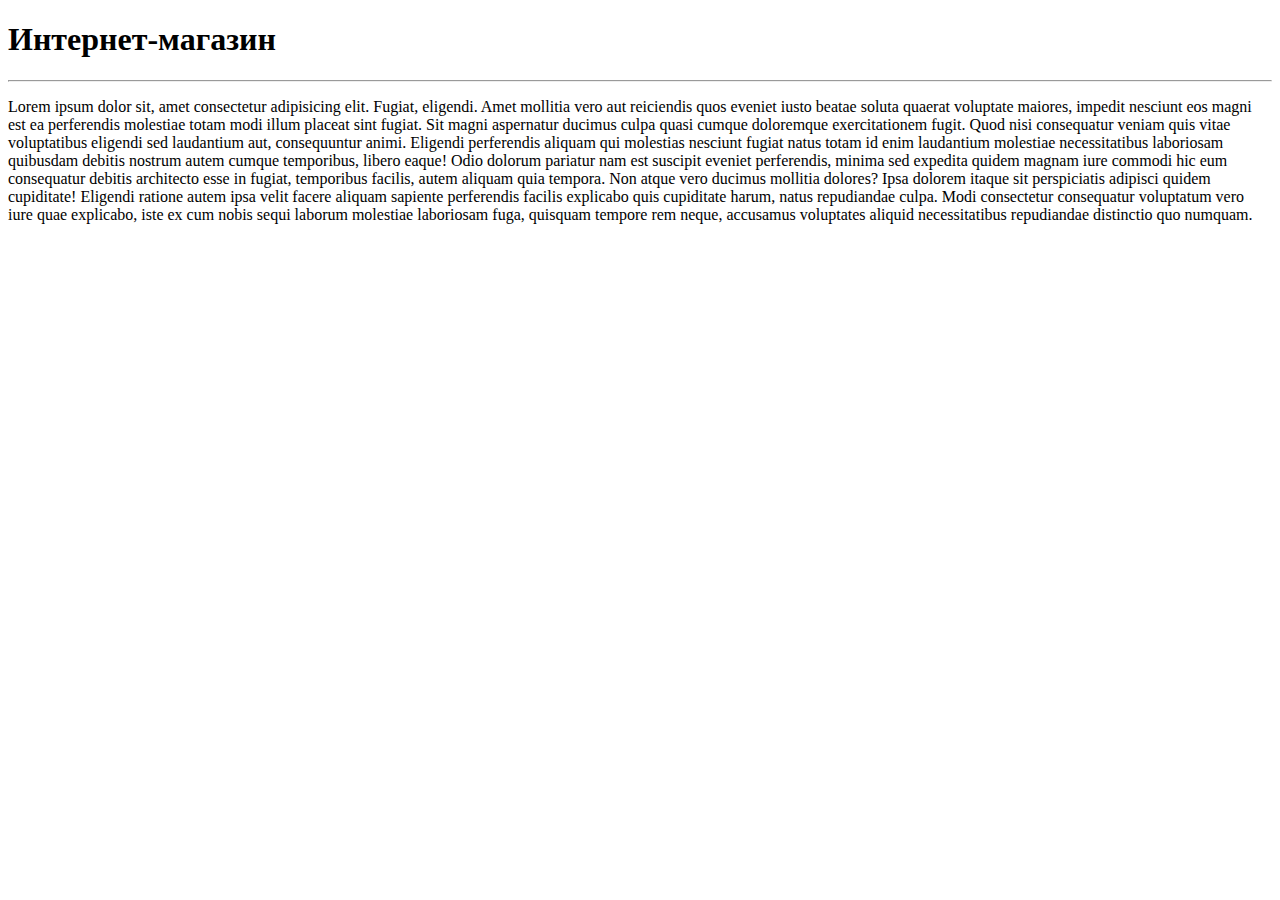
<file: target/classes/templates/index.html>
<!DOCTYPE html>

<html xmlns:th="http://www.thymeleaf.org">
<head>
    <title>Интернет-магазин</title>
    <meta http-equiv="Content-Type" content="text/html; charset=UTF-8"/>
    <link href="https://cdn.jsdelivr.net/npm/bootstrap@5.1.2/dist/css/bootstrap.min.css" rel="stylesheet" integrity="sha384-uWxY/CJNBR+1zjPWmfnSnVxwRheevXITnMqoEIeG1LJrdI0GlVs/9cVSyPYXdcSF" crossorigin="anonymous">
    <link type="text/css" rel="stylesheet" th:href="@{/css/style.css}"/>
    <link rel="shortcut icon" type="image/png" th:href="@{/img/logo.png}" />
</head>

<body>
<div class="constructor">
    <div class="top">
        <div th:replace="~{navigation :: navi(Home)}"/>
        <div class="top">
            <div class="container">
                <h1 class="heading text_bg text_optical">Интернет-магазин</h1>
            </div>
        </div>
        <hr class="line">
        <div class="container">
            <p class="text_sm text_dark"><span class="text_price">Lorem ipsum dolor sit, amet
                consectetur adipisicing elit. Fugiat, eligendi.</span> Amet mollitia vero aut
                reiciendis quos eveniet iusto beatae soluta quaerat voluptate maiores,
                impedit nesciunt eos magni est ea perferendis molestiae totam modi illum
                placeat sint fugiat. Sit magni aspernatur ducimus culpa quasi cumque doloremque
                exercitationem fugit. Quod nisi consequatur veniam quis vitae voluptatibus eligendi
                sed laudantium aut, consequuntur animi. Eligendi perferendis aliquam qui molestias
                nesciunt fugiat natus totam id enim laudantium molestiae necessitatibus laboriosam
                quibusdam debitis nostrum autem cumque temporibus, libero eaque! Odio dolorum pariatur
                nam est suscipit eveniet perferendis, minima sed expedita quidem magnam iure commodi
                hic eum consequatur debitis architecto esse in fugiat, temporibus facilis, autem aliquam quia
                tempora. Non atque vero ducimus mollitia dolores? <span class="text_price">Ipsa dolorem itaque sit perspiciatis adipisci
                quidem cupiditate! Eligendi ratione autem ipsa velit facere aliquam sapiente perferendis facilis
                explicabo quis cupiditate harum, natus repudiandae culpa. </span>Modi consectetur consequatur
                voluptatum vero iure quae explicabo, iste ex cum nobis sequi laborum molestiae laboriosam fuga,
                quisquam tempore rem neque, accusamus voluptates aliquid necessitatibus repudiandae distinctio
                quo numquam.</p>
        </div>
    </div>
    <div th:replace="~{footer :: footer()}"/>
</div>
</div>
<script src="https://cdn.jsdelivr.net/npm/bootstrap@5.1.2/dist/js/bootstrap.bundle.min.js" integrity="sha384-kQtW33rZJAHjgefvhyyzcGF3C5TFyBQBA13V1RKPf4uH+bwyzQxZ6CmMZHmNBEfJ" crossorigin="anonymous"></script>
</body>
</html>
</file>
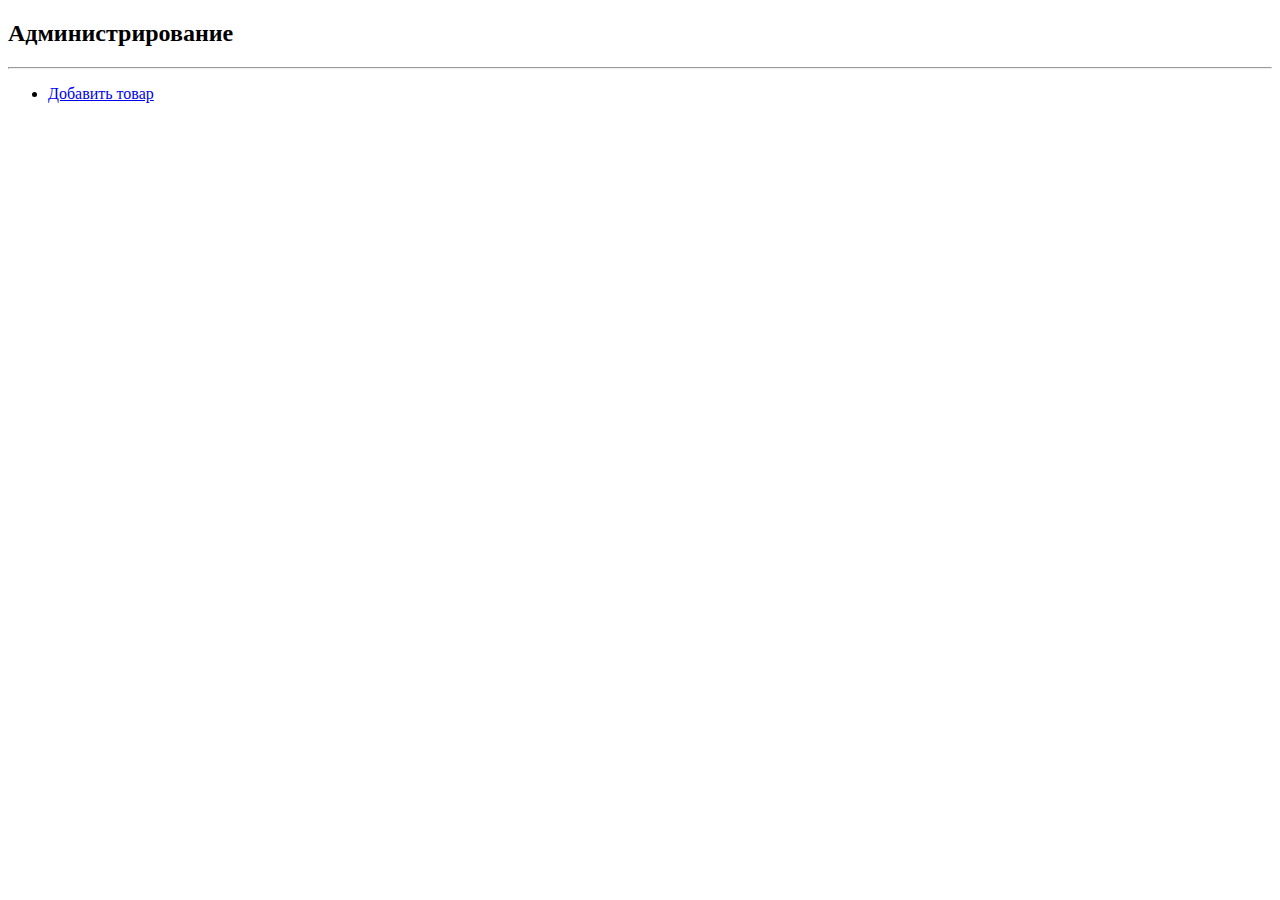
<file: target/classes/templates/admin.html>
<!DOCTYPE html>

<html xmlns:th="http://www.thymeleaf.org">
<head>
    <title>Интернет-магазин администрирование</title>
    <meta http-equiv="Content-Type" content="text/html; charset=UTF-8"/>
    <link href="https://cdn.jsdelivr.net/npm/bootstrap@5.1.2/dist/css/bootstrap.min.css" rel="stylesheet" integrity="sha384-uWxY/CJNBR+1zjPWmfnSnVxwRheevXITnMqoEIeG1LJrdI0GlVs/9cVSyPYXdcSF" crossorigin="anonymous">
    <link type="text/css" rel="stylesheet" th:href="@{/css/style.css}"/>
    <link rel="shortcut icon" type="image/png" th:href="@{/img/logo.png}" />
</head>

<body>
<div class="constructor">
    <div class="top">
        <div th:replace="~{navigation :: navi(AdminDashboard)}" />
        <div class="container"><h2 class="heading text_bg text_optical">Администрирование</h2></div>
        <hr class="line">
        <div class="container">
            <div class="custom_panel">
                <ul>
                    <li>
                        <a href="/admin/productForm" class="text_dark">Добавить товар</a>
                    </li>
                </ul>
            </div>
        </div>
    </div>
    <div th:replace="~{footer :: footer()}"/>
</div>
</div>
<script src="https://cdn.jsdelivr.net/npm/bootstrap@5.1.2/dist/js/bootstrap.bundle.min.js" integrity="sha384-kQtW33rZJAHjgefvhyyzcGF3C5TFyBQBA13V1RKPf4uH+bwyzQxZ6CmMZHmNBEfJ" crossorigin="anonymous"></script>
</body>
</html>
</file>
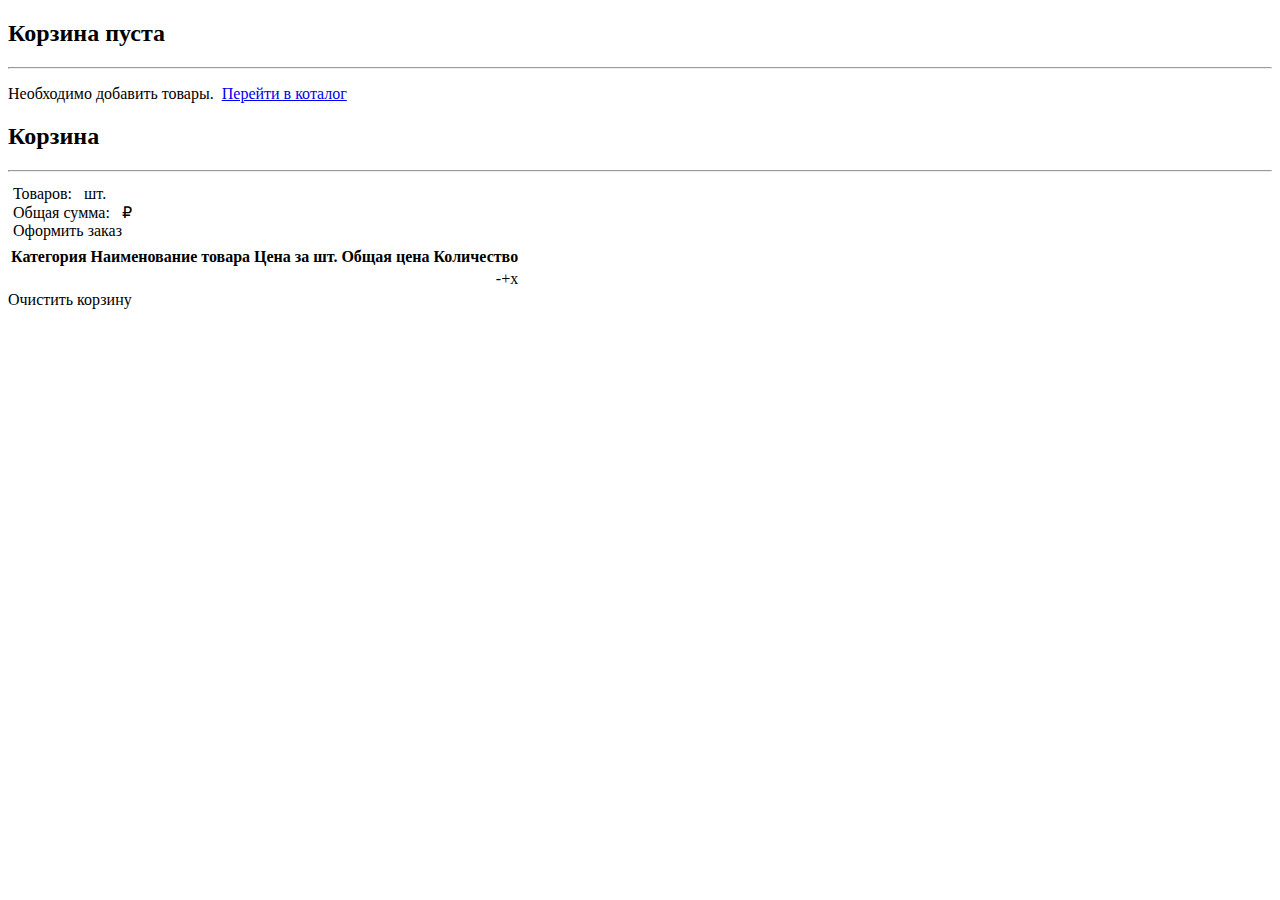
<file: target/classes/templates/cart.html>
<!DOCTYPE html>

<html xmlns:th="http://www.thymeleaf.org">
<html xmlns:sec="http://www.thymeleaf.org/extras/spring-security">
<head>
    <title>Интернет-магазин корзина клиента</title>
    <meta http-equiv="Content-Type" content="text/html; charset=UTF-8"/>
    <link href="https://cdn.jsdelivr.net/npm/bootstrap@5.1.2/dist/css/bootstrap.min.css" rel="stylesheet" integrity="sha384-uWxY/CJNBR+1zjPWmfnSnVxwRheevXITnMqoEIeG1LJrdI0GlVs/9cVSyPYXdcSF" crossorigin="anonymous">
    <link href="https://cdn.jsdelivr.net/npm/bootstrap@5.1.2/dist/css/bootstrap.min.css" rel="stylesheet" integrity="sha384-uWxY/CJNBR+1zjPWmfnSnVxwRheevXITnMqoEIeG1LJrdI0GlVs/9cVSyPYXdcSF" crossorigin="anonymous">
    <link type="text/css" rel="stylesheet" th:href="@{/css/style.css}"/>
    <link rel="shortcut icon" type="image/png" th:href="@{/img/logo.png}" />
</head>

<body>
<div class="constructor">
    <div class="top">
<div th:replace="~{navigation :: navi(Home)}"/>
<div th:if="${shoppingCart.isEmpty}" >
    <div class="container"><h2 class="heading text_bg text_optical">Корзина пуста</h2></div>
    <hr class="line">
    <div class="container"><p class="text_optical text_sm">Необходимо добавить товары.&nbsp;
        <a href="/shop" class="text_optical text_sm text_price">Перейти в коталог</a></p></div>
</div>
<div th:if="${!shoppingCart.isEmpty}">
    <div class="container"><h2 class="heading text_bg text_optical">Корзина</h2></div>
    <hr class="line">
    <div class="container">
        <div class="cart-panel custom_panel" style="border-radius: 10px; padding: 5px">
            <div class="text_md text_dark">
                Товаров:&nbsp;<span class="text_md text_price" th:text="${shoppingCart.quantity}"></span>
                <span class="text_md text_price">&nbsp;шт.</span>
            </div>
            <div class="text_md text_dark">
                Общая сумма:&nbsp;<span class="text_md text_price" th:text="${shoppingCart.totalPrice}"></span>
                <span class="text_md text_price">&nbsp;&#8381;</span>
            </div>
            <a class="btn_dark" sec:authorize="isAuthenticated()" th:href="@{/order}">Оформить заказ</a>
        </div>
        <div class="custom_panel">
            <table class="table text_dark">
                <thead class="text_price">
                    <th>Категория</th>
                    <th>Наименование товара</th>
                    <th>Цена за шт.</th>
                    <th>Общая цена</th>
                    <th>Количество</th>
                </thead>
                <tr th:each="item : ${shoppingCart.getOrderItems}">
                    <td th:text="${item.product.category.title}"/>
                    <td>
                        <span style="font-weight: bold;" th:text="${item.product.title}"></span>
                    </td>
                    <td th:text="${item.itemPrice}"/>
                    <td th:text="${item.totalPrice}"/>
                    <td>
                        <span th:text="${item.quantity}"></span>
                        <div style="display: flex; float: right;">
                        <a th:if="${item.quantity > 1}" class="btn_dark btn_mini"
                                th:href="@{'/cart/remove/' + ${item.product.id}}">-</a>
                        <a class="btn_dark btn_mini" th:href="@{'/cart/add/' + ${item.product.id}}">+</a>
                        <a class="btn_dark btn_mini" th:href="@{'/cart/removeItem/' + ${item.product.id}}">x</a>
                        </div>
                    <td/>
                </tr>
            </table>
            <a class="btn_dark" th:href="@{'/cart/clear'}">Очистить корзину</a>
        </div>
    </div>
</div>
    </div>
    <div th:replace="~{footer :: footer()}"/>
</div>
<script src="https://cdn.jsdelivr.net/npm/bootstrap@5.1.2/dist/js/bootstrap.bundle.min.js" integrity="sha384-kQtW33rZJAHjgefvhyyzcGF3C5TFyBQBA13V1RKPf4uH+bwyzQxZ6CmMZHmNBEfJ" crossorigin="anonymous"></script>
</body>
</html>
</file>
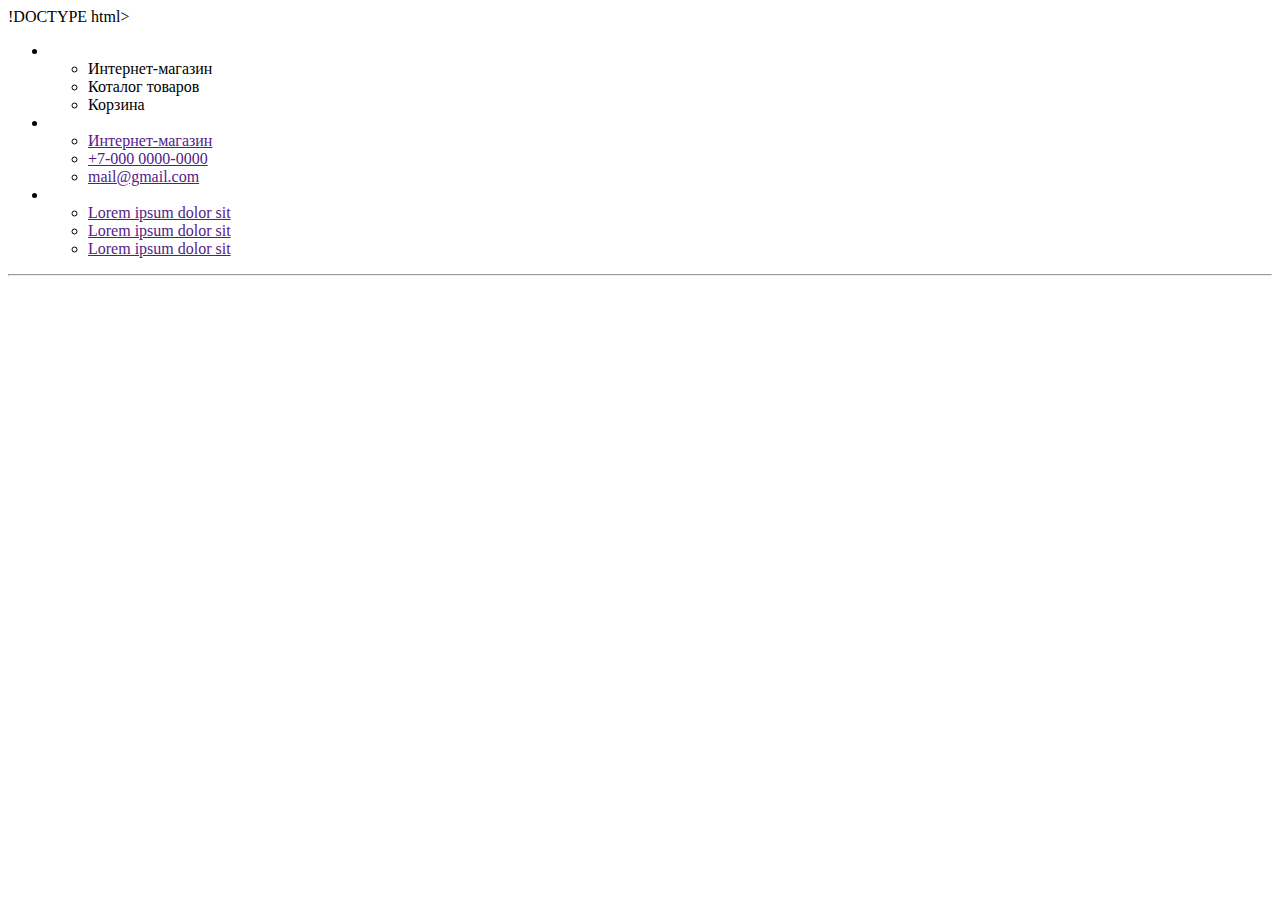
<file: target/classes/templates/footer.html>
!DOCTYPE html>

<html xmlns:th="http://www.thymeleaf.org">
<html xmlns:sec="http://www.thymeleaf.org/extras/spring-security">
<html lang="en">
<head>
    <meta http-equiv="Content-Type" content="text/html; charset=UTF-8"/>
    <title>Интернет-магазин footer</title>
    <link href="https://cdn.jsdelivr.net/npm/bootstrap@5.1.2/dist/css/bootstrap.min.css" rel="stylesheet" integrity="sha384-uWxY/CJNBR+1zjPWmfnSnVxwRheevXITnMqoEIeG1LJrdI0GlVs/9cVSyPYXdcSF" crossorigin="anonymous">
    <link type="text/css" rel="stylesheet" th:href="@{/css/style.css}"/>
    <link type="image/x-icon" href="/favicon.ico" rel="shortcut icon">
</head>
<body>
<div class="footer" th:fragment="footer()">
    <div class="footer_top">
        <div class="container">
            <ul class="footer_info">
                <li class="footer_info__item text_sm text_light">
                    <ul class="footer_list">
                        <li><a class="text_sm text_light text_optical a_light" th:href="@{/}">Интернет-магазин</a></li>
                        <li><a class="text_sm text_light text_optical a_light" th:href="@{/shop}">Коталог товаров</a></li>
                        <li><a class="text_sm text_light text_optical a_light" th:href="@{/cart}">Корзина</a></li>
                    </ul>
                </li>
                </li>
                <li class="footer_info__item text_sm text_light">
                    <ul class="footer_list">
                        <li><a class="text_sm text_light text_optical a_light" href="">Интернет-магазин</a></li>
                        <li><a class="text_sm text_light text_optical a_light" href="">+7-000 0000-0000</a></li>
                        <li><a class="text_sm text_light text_optical a_light" href="">mail@gmail.com</a></li>
                    </ul>
                </li>
                </li>
                <li class="footer_info__item text_sm text_light">
                    <ul class="footer_list">
                        <li><a class="text_sm text_light text_optical a_light" href="">Lorem ipsum dolor sit</a></li>
                        <li><a class="text_sm text_light text_optical a_light" href="">Lorem ipsum dolor sit</a></li>
                        <li><a class="text_sm text_light text_optical a_light" href="">Lorem ipsum dolor sit</a></li>
                    </ul>
                </li>
            </ul>
        </div>
    </div>
    <hr class="footer_line">
<!--    <div class="footer_bottom">-->
<!--        <div class="container">-->
<!--            <ul class="footer_info">-->
<!--                <li class="footer_info__item text_sm text_light text_optical">Интернет-магазин</li>-->
<!--                <li class="footer_info__item text_sm text_light text_optical">+7-000 0000-0000</li>-->
<!--                <li class="footer_info__item text_sm text_light text_optical">mail@gmail.com</li>-->
<!--            </ul>-->
<!--        </div>-->
<!--    </div>-->
</div>
<script src="https://cdn.jsdelivr.net/npm/bootstrap@5.1.2/dist/js/bootstrap.bundle.min.js" integrity="sha384-kQtW33rZJAHjgefvhyyzcGF3C5TFyBQBA13V1RKPf4uH+bwyzQxZ6CmMZHmNBEfJ" crossorigin="anonymous"></script>
</body>
</html>
</file>
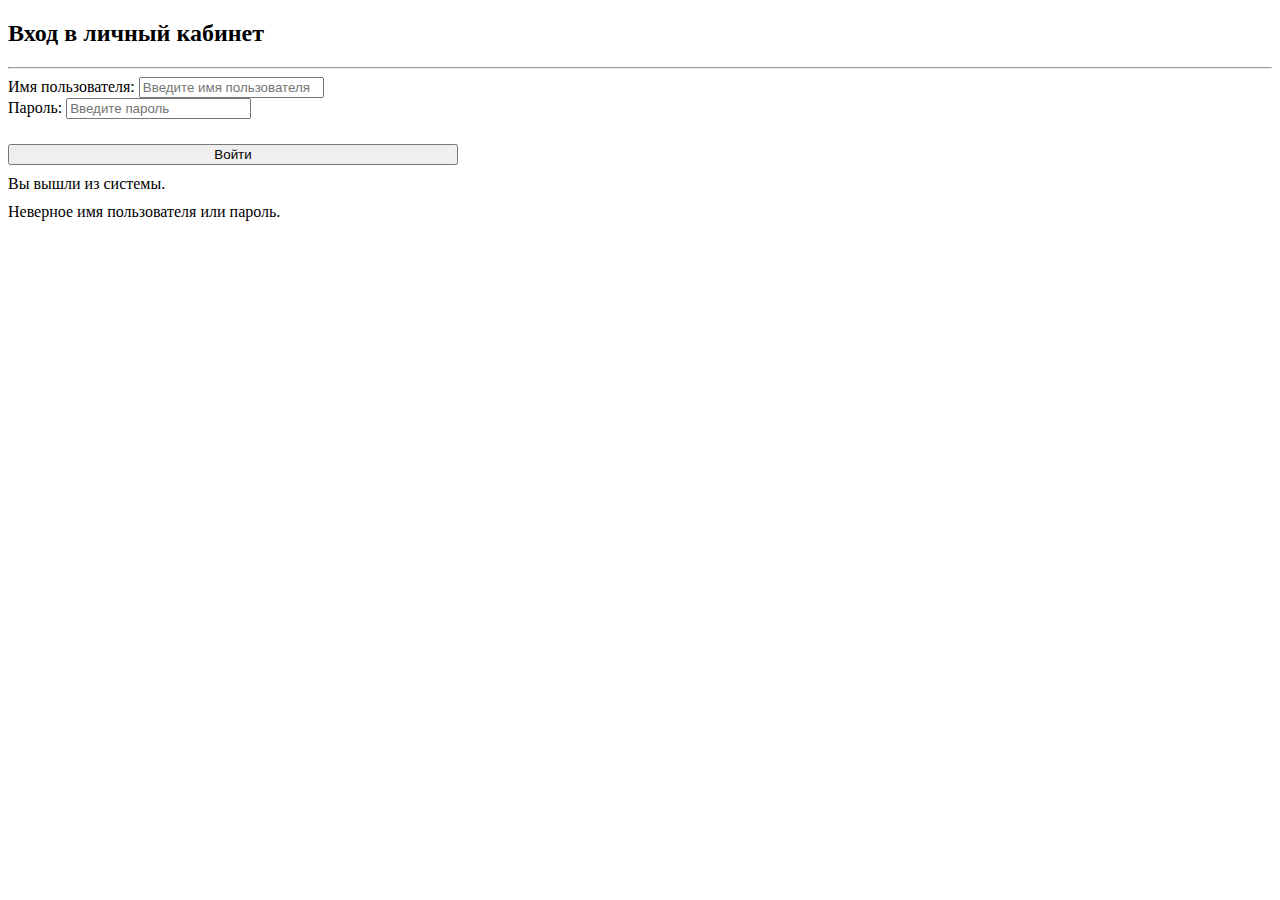
<file: target/classes/templates/login.html>
<!DOCTYPE html>

<html xmlns:th="http://www.thymeleaf.org" lang="en">

<head>
    <title>Интернет-магазин вход в личный кабинет</title>
    <meta charset="utf-8">
    <meta name="viewport" content="width=device-width, initial-scale=1, shrink-to-fit=no">
    <link href="https://cdn.jsdelivr.net/npm/bootstrap@5.1.2/dist/css/bootstrap.min.css" rel="stylesheet" integrity="sha384-uWxY/CJNBR+1zjPWmfnSnVxwRheevXITnMqoEIeG1LJrdI0GlVs/9cVSyPYXdcSF" crossorigin="anonymous">
    <link type="text/css" rel="stylesheet" th:href="@{/css/style.css}"/>
    <link rel="shortcut icon" type="image/png" th:href="@{/img/logo.png}" />
</head>

<body>
<div class="constructor">
    <div class="top">
        <div th:replace="~{navigation :: navi(Home)}"/>
        <div class="container">
            <h2 class="heading text_bg text_optical">Вход в личный кабинет</h2>
        </div>
        <hr class="line">
        <div class="container">
            <div class="custom_panel" style="max-width: 450px">
                <form th:action="@{/authenticateTheUser}" method="POST">
                    <div class="form-group">
                        <label >Имя пользователя:</label>
                        <input type="text" name="username" class="form-control" placeholder="Введите имя пользователя">
                    </div>
                    <div class="form-group">
                        <label>Пароль:</label>
                        <input type="password" name="password" placeholder="Введите пароль" class="form-control" >
                    </div>
                    <div class="d-grid gap-2 d-md-block">
                        <button type="submit" class="btn_dark" style="width: 100%; margin-top: 25px">Войти</button>
                    </div>
                </form>

                <div th:if="${param.logout} != null">
                    <div style="margin-top: 10px;" class="alert alert-success col-xs-offset-1 col-xs-10">
                        Вы вышли из системы.
                    </div>
                </div>

                <div th:if="${param.error} != null">
                    <div style="margin-top: 10px;" class="alert alert-danger col-xs-offset-1 col-xs-10">
                        Неверное имя пользователя или пароль.
                    </div>
                </div>
            </div>
        </div>
    </div>
    <div th:replace="~{footer :: footer()}"/>
</div>
</div>
<script src="https://cdn.jsdelivr.net/npm/bootstrap@5.1.2/dist/js/bootstrap.bundle.min.js" integrity="sha384-kQtW33rZJAHjgefvhyyzcGF3C5TFyBQBA13V1RKPf4uH+bwyzQxZ6CmMZHmNBEfJ" crossorigin="anonymous"></script>
</body>
</html>
</file>
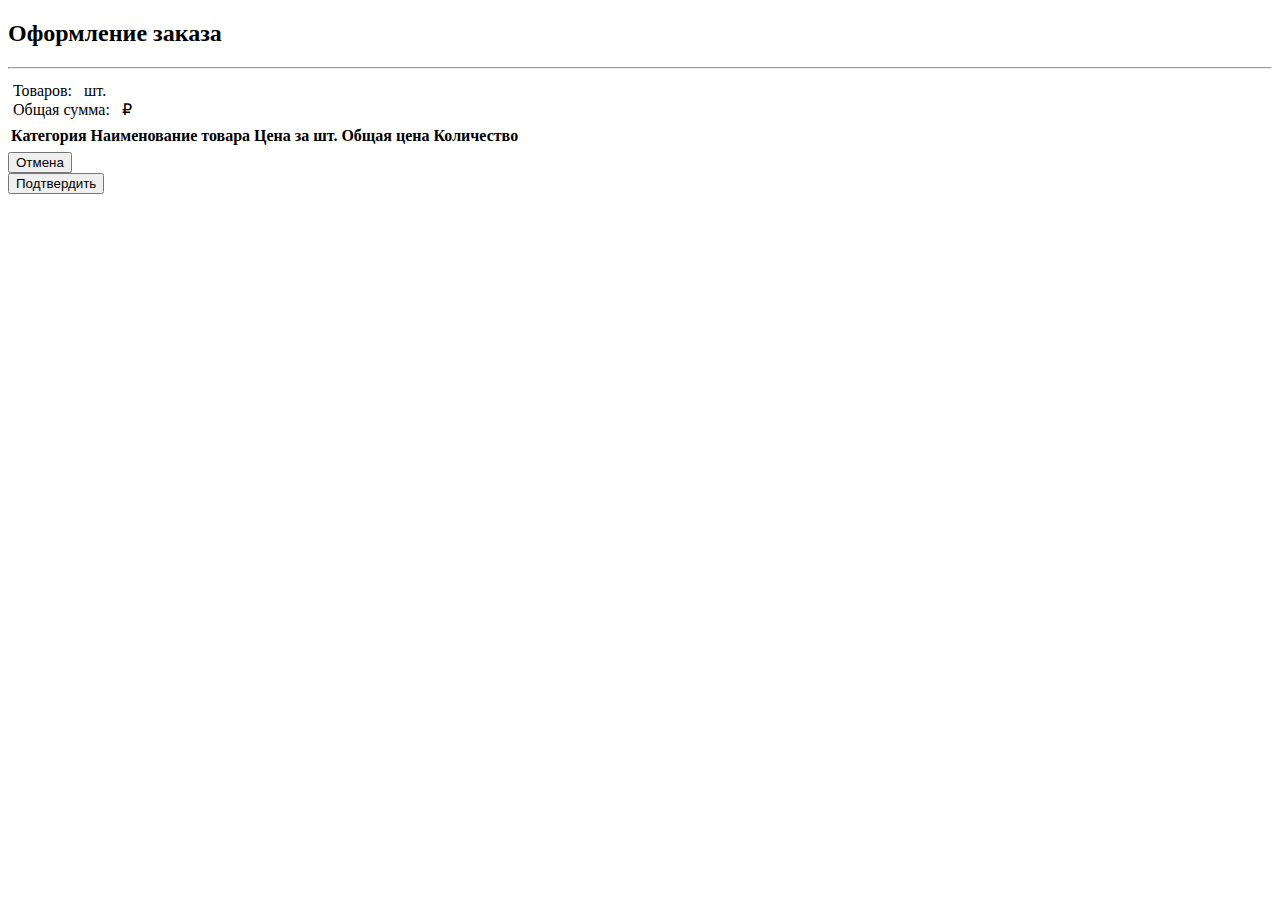
<file: target/classes/templates/order_save.html>
<!DOCTYPE html>

<html xmlns:th="http://www.thymeleaf.org">
<head>
    <title>Оформление заказа | Интернет-магазин</title>
    <meta http-equiv="Content-Type" content="text/html; charset=UTF-8"/>
    <link href="https://cdn.jsdelivr.net/npm/bootstrap@5.1.2/dist/css/bootstrap.min.css" rel="stylesheet" integrity="sha384-uWxY/CJNBR+1zjPWmfnSnVxwRheevXITnMqoEIeG1LJrdI0GlVs/9cVSyPYXdcSF" crossorigin="anonymous">
    <link href="https://cdn.jsdelivr.net/npm/bootstrap@5.1.2/dist/css/bootstrap.min.css" rel="stylesheet" integrity="sha384-uWxY/CJNBR+1zjPWmfnSnVxwRheevXITnMqoEIeG1LJrdI0GlVs/9cVSyPYXdcSF" crossorigin="anonymous">
    <link type="text/css" rel="stylesheet" th:href="@{/css/style.css}"/>
    <link rel="shortcut icon" type="image/png" th:href="@{/img/logo.png}" />
</head>

<body>
<div class="constructor">
    <div class="top">
        <div th:replace="~{navigation :: navi(Home)}"/>
            <div class="container"><h2 class="heading text_bg text_optical">Оформление заказа</h2></div>
            <hr class="line">
            <div class="container">
                <div class="cart-panel custom_panel" style="border-radius: 10px; padding: 5px">
                    <div class="text_sm text_dark">
                        Товаров:&nbsp;<span class="text_md text_price" th:text="${shoppingCart.quantity}"></span>
                        <span class="text_md text_price">&nbsp;шт.</span>
                    </div>
                    <div class="text_sm text_dark">
                        Общая сумма:&nbsp;<span class="text_md text_price" th:text="${shoppingCart.totalPrice}"></span>
                        <span class="text_md text_price">&nbsp;&#8381;</span>
                    </div>
                </div>
                <div class="custom_panel">
                    <table class="table text_dark">
                        <thead class="text_price">
                        <th>Категория</th>
                        <th>Наименование товара</th>
                        <th>Цена за шт.</th>
                        <th>Общая цена</th>
                        <th>Количество</th>
                        </thead>
                        <tr th:each="item : ${shoppingCart.getOrderItems}">
                            <td th:text="${item.product.category.title}"/>
                            <td>
                                <span style="font-weight: bold;" th:text="${item.product.title}"></span>
                            </td>
                            <td th:text="${item.itemPrice}"/>
                            <td th:text="${item.totalPrice}"/>
                            <td th:text="${item.quantity}"/>
                        </tr>
                    </table>
                    <div>
                        <form th:action="@{/cart}">
                            <input type="submit" class="btn_dark" value="Отмена"/>
                        </form>
                        <form th:action="@{/order/save}" method="post">
                            <input type="submit" class="btn_dark" value="Подтвердить"/>
                        </form>
                    </div>
                </div>
            </div>
    </div>
    <div th:replace="~{footer :: footer()}"/>
</div>
<script src="https://cdn.jsdelivr.net/npm/bootstrap@5.1.2/dist/js/bootstrap.bundle.min.js" integrity="sha384-kQtW33rZJAHjgefvhyyzcGF3C5TFyBQBA13V1RKPf4uH+bwyzQxZ6CmMZHmNBEfJ" crossorigin="anonymous"></script>
</body>
</html>
</file>
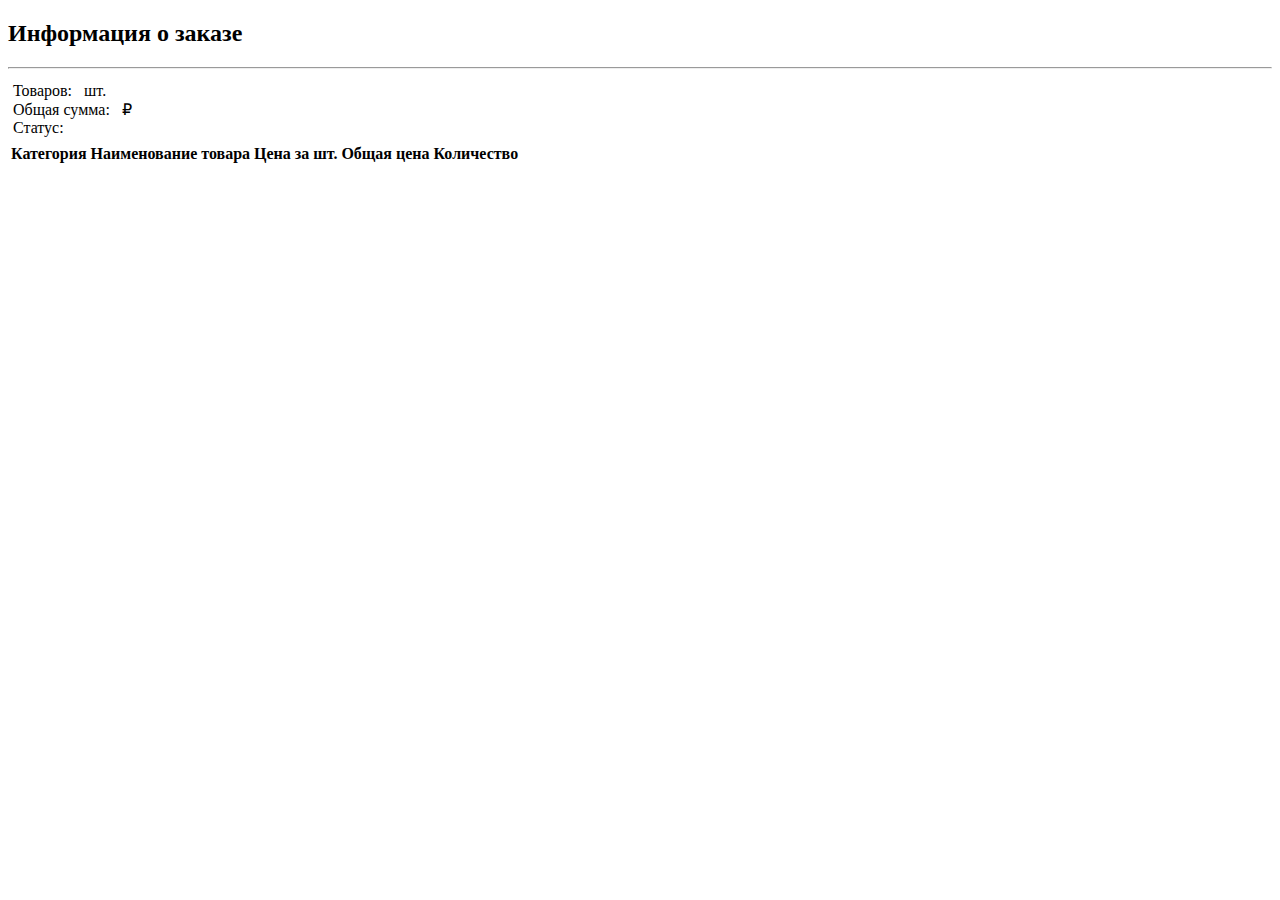
<file: target/classes/templates/order_status.html>
<!DOCTYPE html>

<html xmlns:th="http://www.thymeleaf.org">
<head>
    <title>Информация о заказе | Интернет-магазин</title>
    <meta http-equiv="Content-Type" content="text/html; charset=UTF-8"/>
    <link href="https://cdn.jsdelivr.net/npm/bootstrap@5.1.2/dist/css/bootstrap.min.css" rel="stylesheet" integrity="sha384-uWxY/CJNBR+1zjPWmfnSnVxwRheevXITnMqoEIeG1LJrdI0GlVs/9cVSyPYXdcSF" crossorigin="anonymous">
    <link href="https://cdn.jsdelivr.net/npm/bootstrap@5.1.2/dist/css/bootstrap.min.css" rel="stylesheet" integrity="sha384-uWxY/CJNBR+1zjPWmfnSnVxwRheevXITnMqoEIeG1LJrdI0GlVs/9cVSyPYXdcSF" crossorigin="anonymous">
    <link type="text/css" rel="stylesheet" th:href="@{/css/style.css}"/>
    <link rel="shortcut icon" type="image/png" th:href="@{/img/logo.png}" />
</head>

<body>
<div class="constructor">
    <div class="top">
        <div th:replace="~{navigation :: navi(Home)}"/>
        <div class="container"><h2 class="heading text_bg text_optical">Информация о заказе</h2></div>
        <hr class="line">
        <div class="container">
            <div class="cart-panel custom_panel" style="border-radius: 10px; padding: 5px">
                <div class="text_sm text_dark">
                    Товаров:&nbsp;<span class="text_md text_price" th:text="${order.quantity()}"></span>
                    <span class="text_md text_price">&nbsp;шт.</span>
                </div>
                <div class="text_sm text_dark">
                    Общая сумма:&nbsp;<span class="text_md text_price" th:text="${order.totalPrice()}"></span>
                    <span class="text_md text_price">&nbsp;&#8381;</span>
                </div>
                <div class="text_sm text_dark">
                    Статус:&nbsp;<span class="text_md text_price" th:text="${order.status.title}"></span>
                </div>
            </div>
            <div class="custom_panel">
                <table class="table text_dark">
                    <thead class="text_price">
                    <th>Категория</th>
                    <th>Наименование товара</th>
                    <th>Цена за шт.</th>
                    <th>Общая цена</th>
                    <th>Количество</th>
                    </thead>
                    <tr th:each="item : ${order.orderItems}">
                        <td th:text="${item.product.category.title}"/>
                        <td>
                            <span style="font-weight: bold;" th:text="${item.product.title}"></span>
                        </td>
                        <td th:text="${item.itemPrice}"/>
                        <td th:text="${item.totalPrice}"/>
                        <td th:text="${item.quantity}"/>
                    </tr>
                </table>
            </div>
        </div>
    </div>
    <div th:replace="~{footer :: footer()}"/>
</div>
<script src="https://cdn.jsdelivr.net/npm/bootstrap@5.1.2/dist/js/bootstrap.bundle.min.js" integrity="sha384-kQtW33rZJAHjgefvhyyzcGF3C5TFyBQBA13V1RKPf4uH+bwyzQxZ6CmMZHmNBEfJ" crossorigin="anonymous"></script>
</body>
</html>
</file>
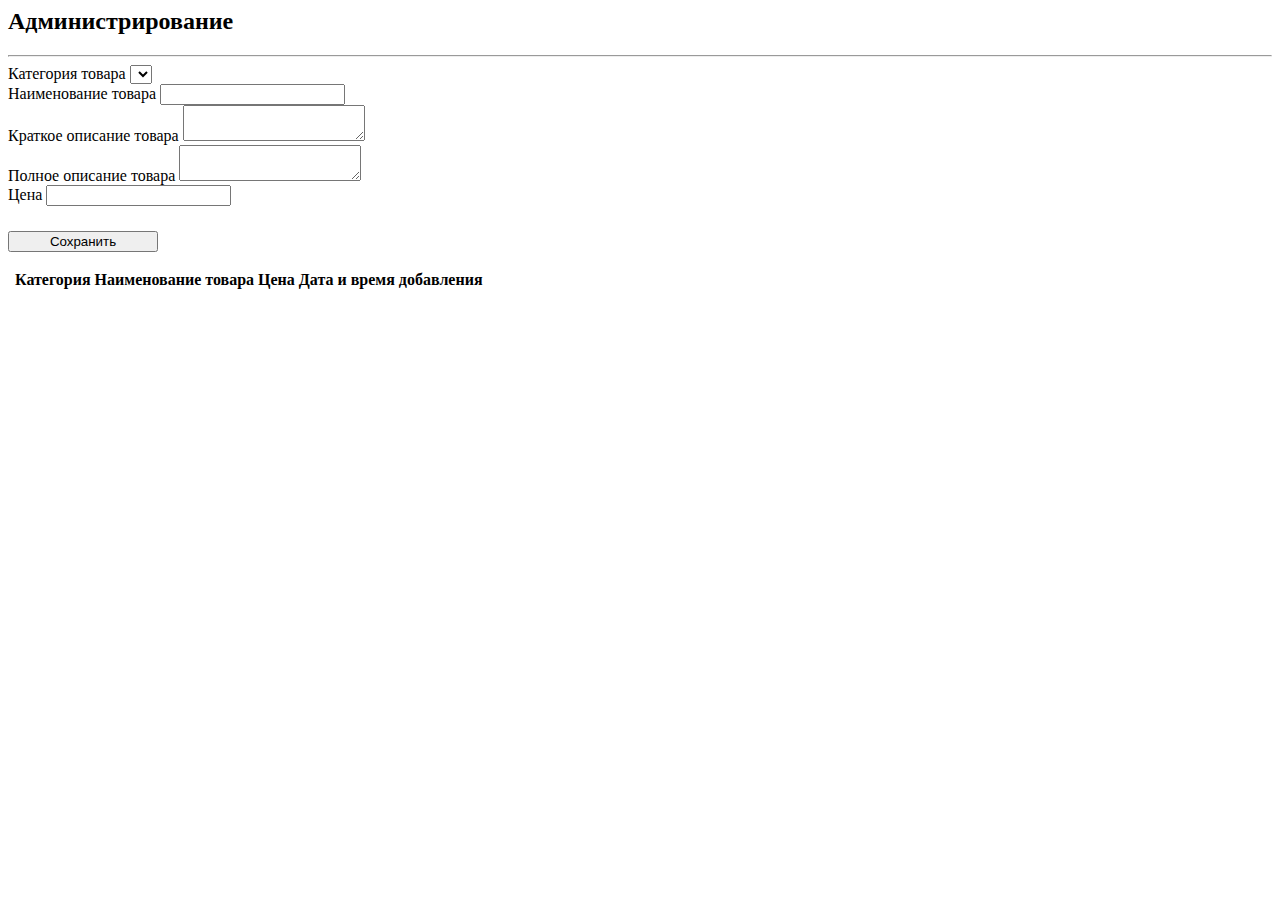
<file: target/classes/templates/product_form.html>
<html xmlns:th="http://www.thymeleaf.org">

<head>
    <meta charset="utf-8"/>

    <title>Интернет-магазин добавление нового товара</title>

    <link rel="icon" type="image/png" th:href="@{/favicon.ico}"/>

    <script src="https://ajax.googleapis.com/ajax/libs/jquery/3.1.1/jquery.min.js"></script>
    <script src="https://maxcdn.bootstrapcdn.com/bootstrap/4.1.3/js/bootstrap.min.js"></script>
    <link href="https://cdn.jsdelivr.net/npm/bootstrap@5.1.2/dist/css/bootstrap.min.css" rel="stylesheet" integrity="sha384-uWxY/CJNBR+1zjPWmfnSnVxwRheevXITnMqoEIeG1LJrdI0GlVs/9cVSyPYXdcSF" crossorigin="anonymous">
    <link type="text/css" rel="stylesheet" th:href="@{/css/style.css}"/>
    <link rel="shortcut icon" type="image/png" th:href="@{/img/logo.png}" />
</head>

<body>
<div class="constructor">
    <div class="top">
        <div th:replace="~{navigation :: navi(Admin)}"/>
        <div class="container"><h2 class="heading text_bg text_optical">Администрирование</h2></div>
        <hr class="line">
        <div class="container">
            <div class="custom_panel">
                <form  th:action="@{/admin/addNewProduct}" th:object="${product}" method="post" >
                    <div class="form-group">
                        <label class="form-label">Категория товара</label>
                        <select class="form-control" th:field="*{category.id}" >
                            <option th:each="choice : ${categories}"
                                    th:value="${choice.id}"
                                    th:attr="choiceid=${choice.id},
                                categoryid=*{category.id}, showselected=(${choice.id} == *{category.id})"
                                    th:selected="(${choice.id} == *{category.id})"
                                    th:readonly="(${choice.id} == *{category.id})"
                                    th:text="${choice.title}"></option>
                        </select>
                    </div>
                    <div class="form-group">
                        <label class="form-label">Наименование товара</label>
                        <input class="form-control" type="text"
                               th:field="*{title}" placeholder="" />
                    </div>

                    <div class="form-group">
                        <label class="form-label">Краткое описание товара</label>
                        <textarea class="form-control" type="text"
                                  th:field="*{shortDescription}" placeholder="" ></textarea>
                    </div>

                    <div class="form-group">
                        <label class="form-label">Полное описание товара</label>
                        <textarea class="form-control" type="text"
                                  th:field="*{fullDescription}" placeholder=""></textarea>
                    </div>

                    <div class="form-group">
                        <label class="form-label">Цена</label>
                        <input class="form-control" type="number" th:field="*{price}" placeholder=""/>
                    </div>

                    <div class="form-group">
                        <div class="d-grid gap-2 d-md-block">
                            <button type="submit" class="btn_dark" style="margin-top: 25px; min-width: 150px">Сохранить</button>
                        </div>
                    </div>

                </form>
                <div th:if="${message} != null" th:text="${message}"
                     class="alert alert-success col-xs-offset-1 col-xs-10">
                </div>
                <div th:if="${error} != null" th:text="${error}"
                     class="alert alert-danger col-xs-offset-1 col-xs-10">
                </div>
            </div>
            <div class="custom_panel">
                <table th:if="${!productsAdded.isEmpty}" class="table">
                    <thead>
                    <tr>
                        <th></th>
                        <th>Категория</th>
                        <th>Наименование товара</th>
                        <th>Цена</th>
                        <th>Дата и время добавления</th>
                    </tr>
                    </thead>
                    <tr class="responsive-row" th:each="product : ${productsAdded}">
                        <td th:text="${product.id}"/>
                        <td th:text="${product.category.title}"/>
                        <td>
                            <span style="font-weight: bold;" th:text="${product.title}"></span>
                            <br>
                            <span th:text="${product.shortDescription}"></span>
                        </td>
                        <td th:text="${product.price}"/>
                        <td th:text="${product.createAt}"/>
                    </tr>
                </table>
            </div>
        </div>
    </div>
    <div th:replace="~{footer :: footer()}"/>
</div>
</div>
<script src="https://cdn.jsdelivr.net/npm/bootstrap@5.1.2/dist/js/bootstrap.bundle.min.js" integrity="sha384-kQtW33rZJAHjgefvhyyzcGF3C5TFyBQBA13V1RKPf4uH+bwyzQxZ6CmMZHmNBEfJ" crossorigin="anonymous"></script>
</body>
</html>
</file>
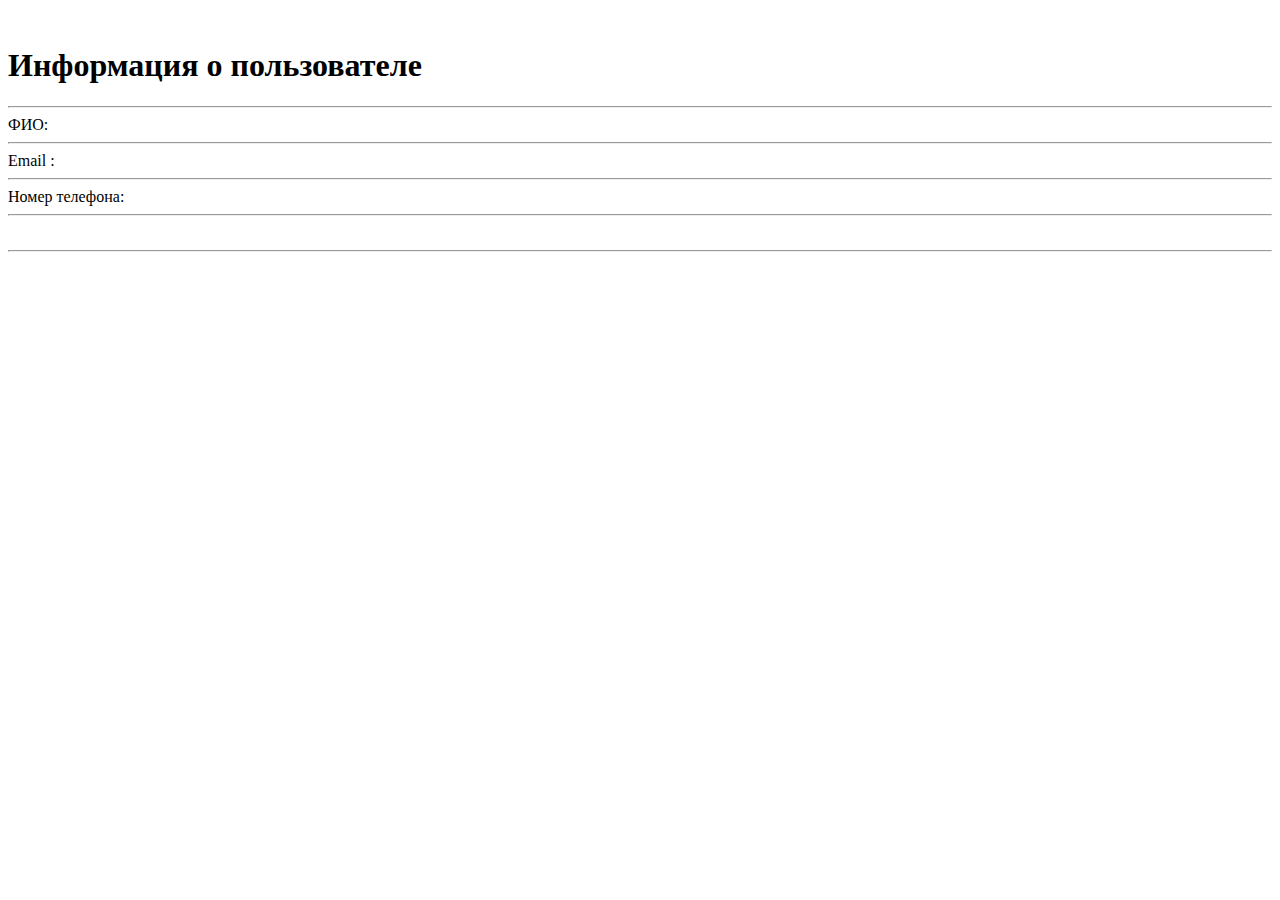
<file: target/classes/templates/profile.html>
<!DOCTYPE html>
<html lang="en">
<html xmlns:th="http://www.thymeleaf.org">
<html xmlns:sec="http://www.thymeleaf.org/extras/spring-security">
<head>
    <title>Интернет-магазин информация о пользователе</title>
    <meta http-equiv="Content-Type" content="text/html; charset=UTF-8"/>
    <link href="https://cdn.jsdelivr.net/npm/bootstrap@5.1.2/dist/css/bootstrap.min.css" rel="stylesheet" integrity="sha384-uWxY/CJNBR+1zjPWmfnSnVxwRheevXITnMqoEIeG1LJrdI0GlVs/9cVSyPYXdcSF" crossorigin="anonymous">
    <link type="text/css" rel="stylesheet" th:href="@{/css/style.css}"/>
    <link rel="shortcut icon" type="image/png" th:href="@{/img/logo.png}" />
</head>
<body>
<div class="constructor">
    <div class="top">
        <div th:replace="~{navigation :: navi(Profile)}"/>

        <div class="container">
            <br>
            <h1>Информация о пользователе</h1>
            <hr>

            <a>ФИО: </a>
            <a th:utext=""></a>
            <hr>

            <a>Email : </a>
            <a th:utext="${user.email}"></a>
            <hr>

            <a>Номер телефона: </a>
            <a th:utext="${user.phone}"></a>
            <hr>

            <a sec:authorize="hasRole('ADMIN')" th:each="role : ${user.roles}">
                <a th:utext="${role.name}"></a>
                <br>
            </a>
            <hr>

        </div>
    </div>
    <div th:replace="~{footer :: footer()}"/>
</div>
</div>

<script src="https://cdn.jsdelivr.net/npm/bootstrap@5.1.2/dist/js/bootstrap.bundle.min.js" integrity="sha384-kQtW33rZJAHjgefvhyyzcGF3C5TFyBQBA13V1RKPf4uH+bwyzQxZ6CmMZHmNBEfJ" crossorigin="anonymous"></script>
</body>
</html>
</file>
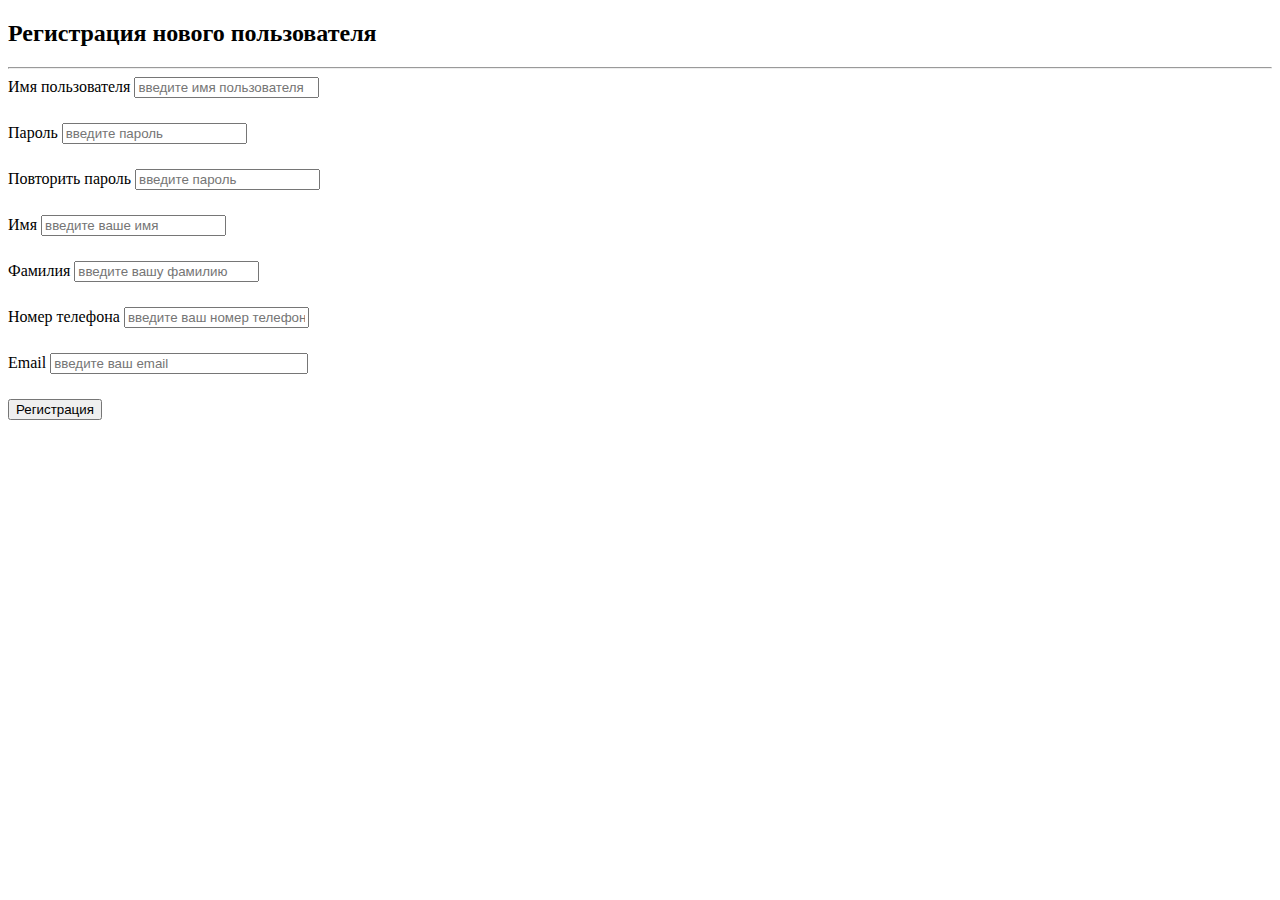
<file: target/classes/templates/registration_form.html>
<!DOCTYPE html>

<html xmlns:th="http://www.thymeleaf.org">

<head>
  <meta charset="utf-8"/>

  <title>Интернет-магазин регистрация пользователя</title>

  <link rel="icon" type="image/png" th:href="@{/favicon.ico}"/>

  <link href="https://cdn.jsdelivr.net/npm/bootstrap@5.1.2/dist/css/bootstrap.min.css" rel="stylesheet" integrity="sha384-uWxY/CJNBR+1zjPWmfnSnVxwRheevXITnMqoEIeG1LJrdI0GlVs/9cVSyPYXdcSF" crossorigin="anonymous">
  <link type="text/css" rel="stylesheet" th:href="@{/css/style.css}"/>
  <script src="https://ajax.googleapis.com/ajax/libs/jquery/3.1.1/jquery.min.js"></script>
  <script src="https://maxcdn.bootstrapcdn.com/bootstrap/4.1.3/js/bootstrap.min.js"></script>
  <meta name="ctx" th:content="${#httpServletRequest.getContextPath()}"/>
  <link rel="shortcut icon" type="image/png" th:href="@{/img/arrow.png}" />
</head>

<body>
<div class="constructor">
  <div class="top">
    <div th:replace="~{navigation :: navi(Register)}"/>
    <div class="container">
      <h2 class="heading text_bg text_optical">Регистрация нового пользователя</h2>
    </div>
    <hr class="line">
    <div class="container">
      <form th:action="@{/register/processRegistrationForm}"
            th:object="${systemUser}" method="post" class="form-horizontal custom_panel">

        <div class="form-group">
          <div class="col-xs-15">
            <div th:if="${registrationError != null}">
              <div class="alert alert-danger col-xs-offset-1 col-xs-10" th:text="${registrationError}">
              </div>
            </div>
          </div>
        </div>
        <div class="error" th:if="${#fields.hasErrors('userName')}" th:errors="*{userName}" />
        <div style="margin-bottom: 25px" class="input-group">
          <span class="input-group-addon"><i class="glyphicon glyphicon-user"></i></span>
          <label class="label_reg" for="user_name">Имя пользователя</label>
          <input th:field="*{userName}" id="user_name" placeholder="введите имя пользователя" class="form-control"/>
        </div>

        <div class="error" th:if="${#fields.hasErrors('password')}" th:errors="*{password}" />
        <div style="margin-bottom: 25px" class="input-group">
          <span class="input-group-addon"><i class="glyphicon glyphicon-lock"></i></span>
          <label class="label_reg" for="password">Пароль</label>
          <input type="password" th:field="*{password}" id="password" placeholder="введите пароль" class="form-control"/>
        </div>


        <div class="error" th:if="${#fields.hasErrors('matchingPassword')}" th:errors="*{matchingPassword}" />
        <div style="margin-bottom: 25px" class="input-group">
          <span class="input-group-addon"><i class="glyphicon glyphicon-lock"></i></span>
          <label class="label_reg" for="matching_password">Повторить пароль</label>
          <input type="password" th:field="*{matchingPassword}" id="matching_password"
                 placeholder="введите пароль" class="form-control"/>
        </div>


        <div class="error" th:if="${#fields.hasErrors('firstName')}" th:errors="*{firstName}" />
        <div style="margin-bottom: 25px" class="input-group">
          <span class="input-group-addon"><i class="glyphicon glyphicon-user"></i></span>
          <label class="label_reg" for="first_name">Имя</label>
          <input th:field="*{firstName}"  th:if="firstName" id="first_name" placeholder="введите ваше имя" class="form-control"/>
        </div>


        <div class="error" th:if="${#fields.hasErrors('lastName')}" th:errors="*{lastName}" />
        <div style="margin-bottom: 25px" class="input-group">
          <span class="input-group-addon"><i class="glyphicon glyphicon-user"></i></span>
          <label class="label_reg" for="last_name">Фамилия</label>
          <input th:field="*{lastName}" id="last_name" placeholder="введите вашу фамилию" class="form-control"/>
        </div>


        <div class="error" th:if="${#fields.hasErrors('phone')}" th:errors="*{email}" />
        <div style="margin-bottom: 25px" class="input-group">
          <span class="input-group-addon"><i class="glyphicon glyphicon-user"></i></span>
          <label class="label_reg" for="phone">Номер телефона</label>
          <input th:field="*{phone}" id="phone" placeholder="введите ваш номер телефона" class="form-control"/>
        </div>


        <div class="error" th:if="${#fields.hasErrors('email')}" th:errors="*{email}" />
        <div style="margin-bottom: 25px" class="input-group">
          <span class="input-group-addon"><i class="glyphicon glyphicon-user"></i></span>
          <label class="label_reg" for="email">Email</label>
          <input style="min-width: 250px" th:field="*{email}" id="email" placeholder="введите ваш email" class="form-control"/>
        </div>
        <div class="reg_btn_panel">
          <button type="submit" class="btn_dark reg_btn text_md">Регистрация</button>
        </div>

      </form>
    </div>
  </div>
  <div th:replace="~{footer :: footer()}"/>
</div>
<script src="https://cdn.jsdelivr.net/npm/bootstrap@5.1.2/dist/js/bootstrap.bundle.min.js" integrity="sha384-kQtW33rZJAHjgefvhyyzcGF3C5TFyBQBA13V1RKPf4uH+bwyzQxZ6CmMZHmNBEfJ" crossorigin="anonymous"></script>
</body>
</html>
</file>
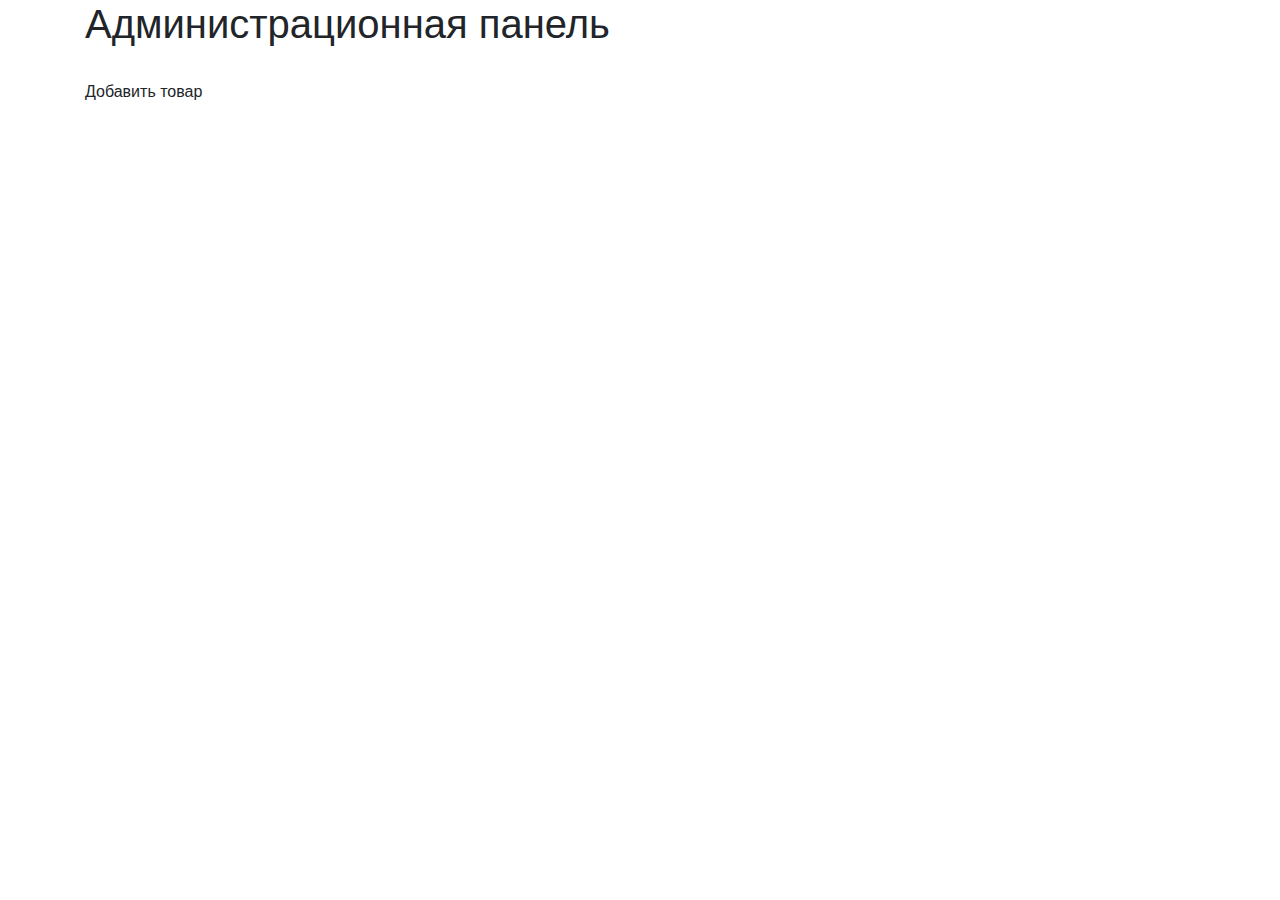
<file: src/main/resources/templates/admin-panel.html>
<!DOCTYPE html>

<html xmlns:th="http://www.thymeleaf.org">

<head>
    <meta charset="utf-8"/>

    <title>Администрационная панель</title>

    <link rel="icon" type="image/png" th:href="@{/favicon.ico}"/>

    <link rel="stylesheet" href="https://maxcdn.bootstrapcdn.com/bootstrap/4.1.3/css/bootstrap.min.css">
    <script src="https://ajax.googleapis.com/ajax/libs/jquery/3.1.1/jquery.min.js"></script>
    <script src="https://maxcdn.bootstrapcdn.com/bootstrap/4.1.3/js/bootstrap.min.js"></script>

    <meta name="ctx" th:content="${#httpServletRequest.getContextPath()}"/>
</head>

<body>

<div th:replace="~{navigation :: navi(AdminDashboard)}"/>

<div class="container">
    <h1>Администрационная панель</h1>
    <br>
    <a th:href="@{/products/edit/0}">Добавить товар</a>
</div>
</body>
</html>
</file>
